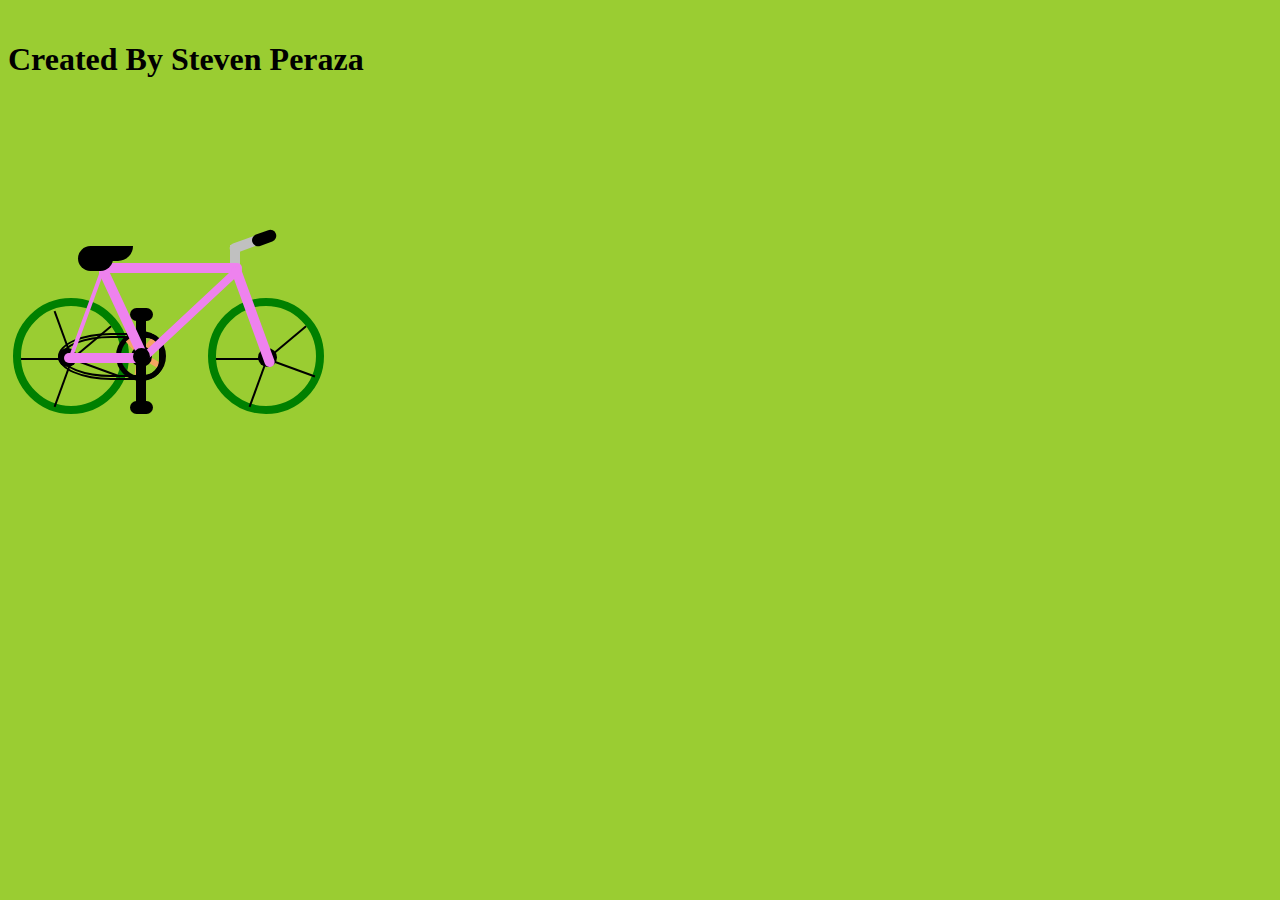
<file: Animacion Bicicleta/Index.html>
<!doctype html>
<html>
<head>
 
<title>BICYCLE</title>
<link rel="stylesheet" href="Index.css">
   <meta charset="utf-8">
   <meta name="viewport" content="width=device-width, initial-scale=1">
    </head>
 <body id="body">
  <div id="bike">
 <div id="frametop"></div>
   <div id="framechainstay"></div>
 <div id="framefork"></div>
   <div id="frameseattube"></div>
 <div id="frameseatstay"></div>
  <div id="framedowntube"></div>
   <div id="seat">
 <div id="base"> </div>
    <div id="nose"> </div>
  </div>
    <div id="handlebars">
  <div id="post"> </div>
    <div id="bar"> </div>
 <div id="handle"> </div>
   </div>
    <div id="a0"></div>
  <div id="backwheel">
   <div id="c1"> </div>
  <div id="c2"> </div>
   <div id="c3"> </div>
 <div id="c4"> </div>
   <div id="c5"> </div>
  </div>
    <div id="ab0"></div>
  <div id="fontwheel">
   <div id="c1"> </div>
 <div id="c2"> </div>
  <div id="c3"> </div>
    <div id="c4"> </div>
 <div id="c5"> </div>
  </div>
    <div id="pedal">
  <div id="b1"> </div>
    <div id="b2"> </div>
  <div id="b3"> </div>
    <div id="b4"> </div>
 <div id="b5"> </div>
   <div id="crc"> </div>
    </div>
  <div id="hw2">
    <div id="blc"> </div>
  </div>
   <div id="hw">
 <div id="blc2"> </div>
   </div>
 <div id="chain"></div>
   <div id="crc2">  </div>
 </div>
 <h1 >Created By Steven Peraza</h1>
   </body>
 </html>
</file>
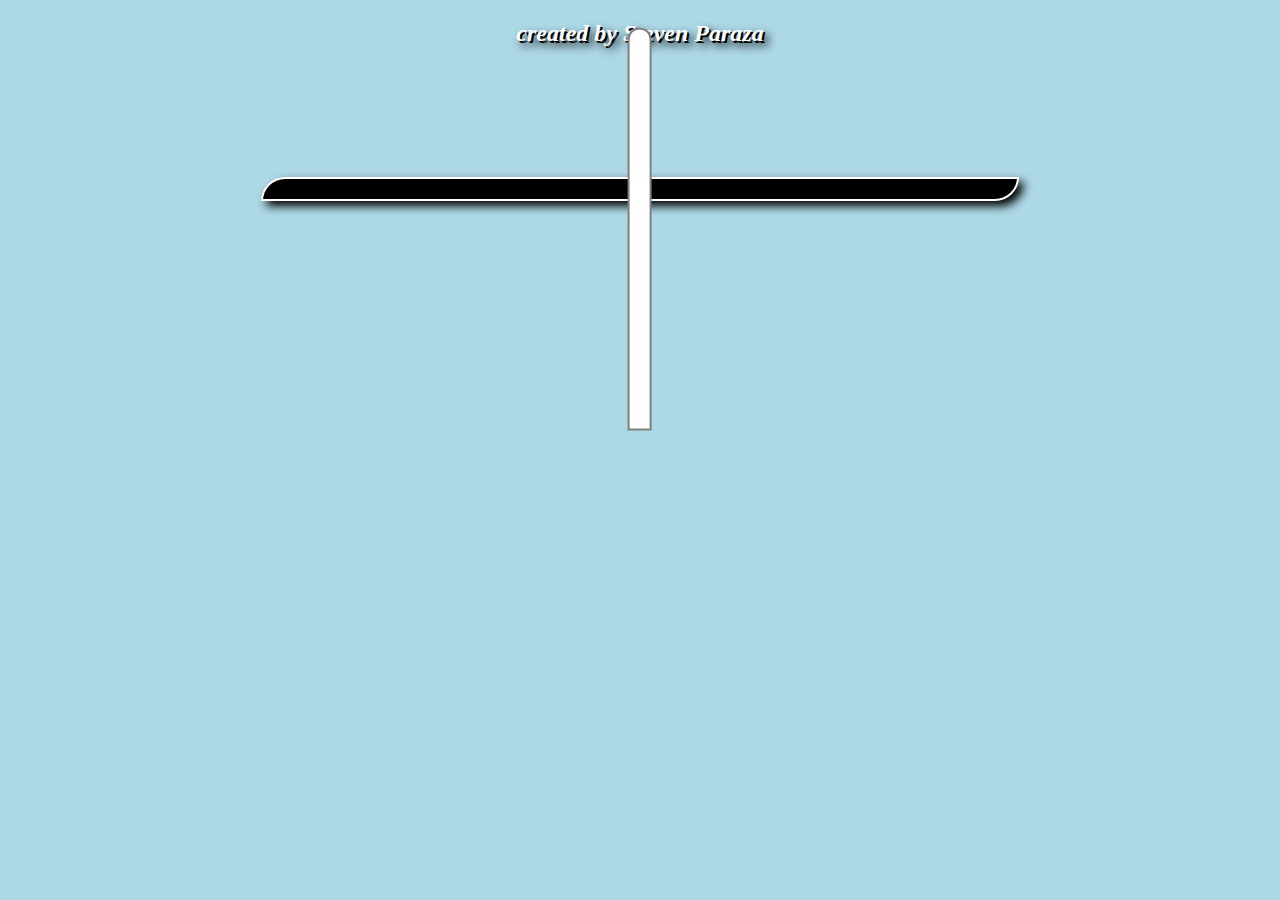
<file: Animation Fly/Index.HTML>
<!DOCTYPE html>
<html lang="my">
<head>
    <title>animation</title>
    <meta charset="UTF-8">
    <meta name="viewport" content="width=device-width, initial-scale=1.0">
     <meta name="author" content="mrkalilinux">
     <meta name="description" content="animation">
     <link rel="stylesheet" href="Index.css">
</head>
<body>
<h2>created by Steven Paraza</h2>
<div>
<p id="a"></p>
<p id="b"></p>
</div>
</file>
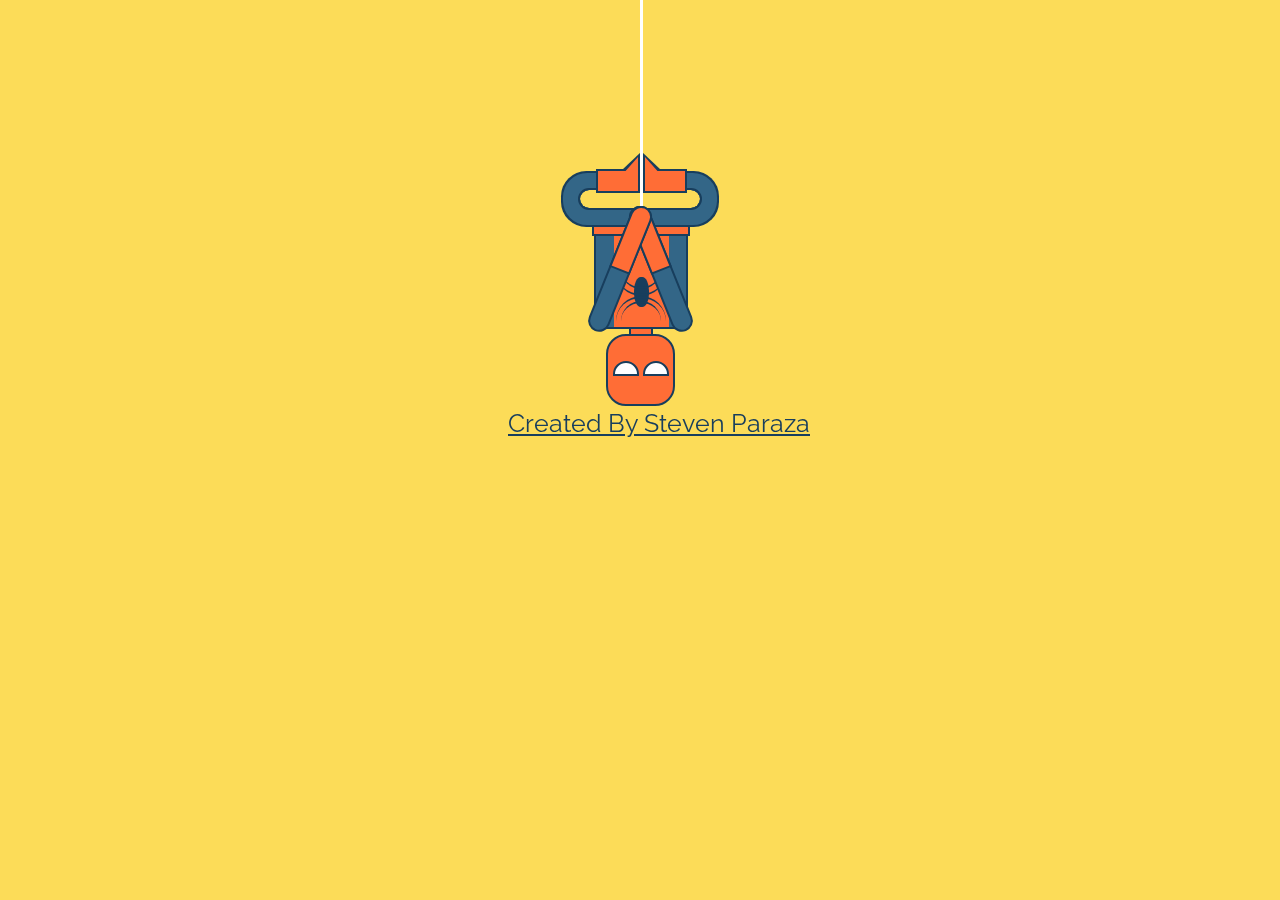
<file: Animation Spider man/Index.html>
<!DOCTYPE html>
<html>
<head>
    <title>Spiderman</title>
    <link href="https://fonts.googleapis.com/css?family=Raleway" rel="stylesheet">
    <link rel="stylesheet" href="Index.css">
        
    </style>
</head>
<body>
    <div class="container">
        <div class="spiderman">
            <div class="rope">
                <div class="legs">
                    <div class="boot-l">
                        <div class="boot1">
                            <div class="boot2"></div>
                        </div>
                    </div>
                    <div class="boot-r">
                        <div class="boot1">
                            <div class="boot2"></div>
                        </div>
                    </div>
                </div>
                <div class="costume">
                    <div class="cntr">
                        <div class="spider">
                            <div class="s1"></div>
                            <div class="s2"></div>
                            <div class="s3"></div>
                            <div class="s4"></div>
                        </div>
                    </div>
                    <div class="belt"></div>
                    <div class="hand-r">
                        <div class="hand1"></div>
                    </div>
                    <div class="hand-l">
                        <div class="hand1"></div>
                    </div>
                    <div class="neck"></div>
                    <div class="mask">
                        <div class="eye-l"></div>
                        <div class="eye-r"></div>
                    </div>
                    <div class="cover"></div>
                </div>
            </div>
        </div>
        <a href="https://github.com/StevenPeraza0301/Projects-and-exercises.git" target="_blank">Created By Steven Paraza</a>
    </div>
</body>
</html>
</file>
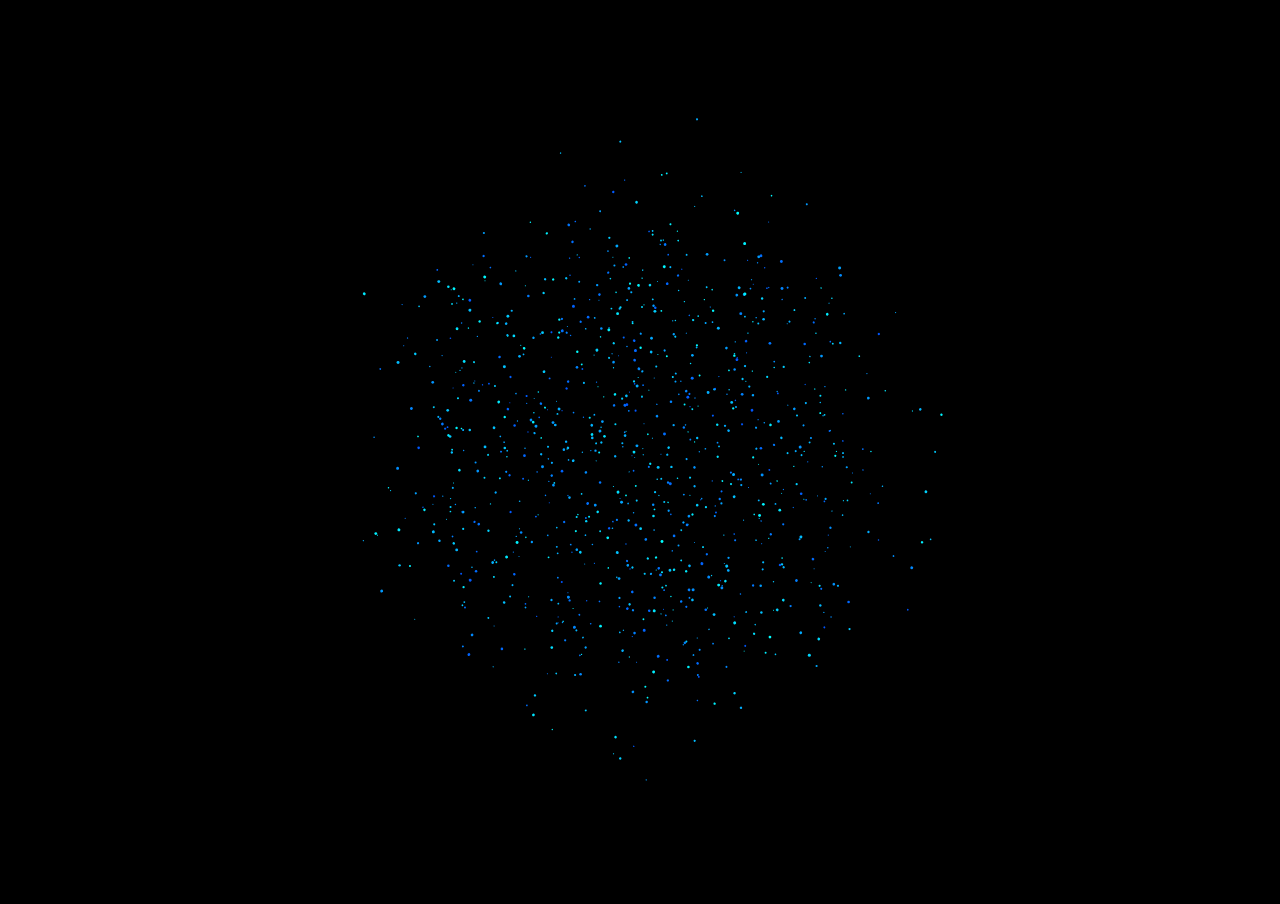
<file: React Loading Page/INdex.Html>
<!--
	NAME : Loader React
	DATE : November 5, 2020
	AUTHOR : lolo
-->
<!DOCTYPE html>
<html>
	<head>
		<title>Loader React</title>
	</head>
	<body>
		<canvas id="cnv"></canvas>
	</body>
</html>
<style>
body {
	padding:0;margin:0;
	overflow:hidden;
	position: fixed;
	background-color:#000;
}
@keyframes rotate{ 100%{transform:rotate(360deg)}}
   


</style>

<script>
"use strict";

let W, H, c, ctx;
let circles = [];
let load = false;

const random = (max=1, min=0) => Math.random() * (max - min) + min;

const repos = (a,b,c) => a+(b-a)*c;

const circle = {
	normal(x, y, r, c) {
		ctx.beginPath();
		ctx.fillStyle = c;
		ctx.arc(x+W/2, y+H/2, r, 0, 2*Math.PI);
		ctx.fill();
		ctx.closePath();
	},
	rotate(x, y, r, c, a){
		ctx.beginPath();
		ctx.save();
		ctx.fillStyle = c;
		ctx.translate(x+W/2 , y+H/2 );
		ctx.rotate(a);
		ctx.arc(x, y, r, 0, 2*Math.PI);
		ctx.fill();
		ctx.closePath();
		ctx.restore();
	}
};

class Circle {
	constructor(radX, radY, a, rotate) {
		this.radX = radX;
		this.radY = radY;
		this.a = a;
		this.rotate = rotate ;
		this.x = random(W,-W);
		this.y = random(H,-H);
		this.angle = random(Math.PI * 2);
		this.rad = random(1.5, 0.5);
		this.sx = random(100);
		this.sy = 100;
		this.color = 'hsl(' + random(220, 180) + ', 100%, 50%)';
	}
	draw() {
		if(this.rotate)circle.rotate(this.x, this.y, this.rad, this.color, this.a);
		else circle.normal(this.x, this.y, this.rad, this.color);
	}
	check(){
	   if(load){
			this.x = repos(this.x,this.x0,  0.04);
 			this.y = repos(this.y,this.y0,  0.04);
		} 
		else {
			this.x = repos(this.x, this.x1, 0.04);
 			this.y = repos(this.y, this.y1,  0.04);
		} 
	}
	update() {
		this.angle += 0.005;
		this.x0 = this.radX * Math.cos(this.angle);
		this.y0 = this.radY * Math.sin(this.angle);
		this.x1 = this.sx * Math.cos(this.angle);
		this.y1 = this.sy * Math.sin(this.angle);
	}
	run(){
		this.update();
		this.check();
		this.draw();
	}
}

const createCircles = () =>{
	let i;
	for(i=0; i<300; i++){
		let x = random(130, 120);
		let y = random(40, 30);
		circles.push(new Circle(x, y));
	}
	for(i=0; i<100; i++){
		let x = random(25);
		let y = random(25);
		circles.push(new Circle(x, y));
	}
	for(i=0; i<600; i++){
		let x = random(120, 110);
		let y = random(40, 30);
		let a = i%2===0 ? 2 : -2;
		circles.push(new Circle(x, y, a, true));
	}
};

const animate = () => {
	ctx.clearRect(0, 0, W, H);
	circles.forEach(x => x.run());
	requestAnimationFrame(animate);
};

const init = () => {
	c = document.getElementById("cnv");
	c.width = W = window.innerWidth;
	c.height = H = window.innerHeight;
	ctx = c.getContext("2d");
	createCircles();
	setInterval(()=>{load = load ? false : true},3500);
	setTimeout(()=>c.style.animation='rotate 15s linear infinite',3500);	
	requestAnimationFrame(animate);
};

onload = init;

</script>
</file>
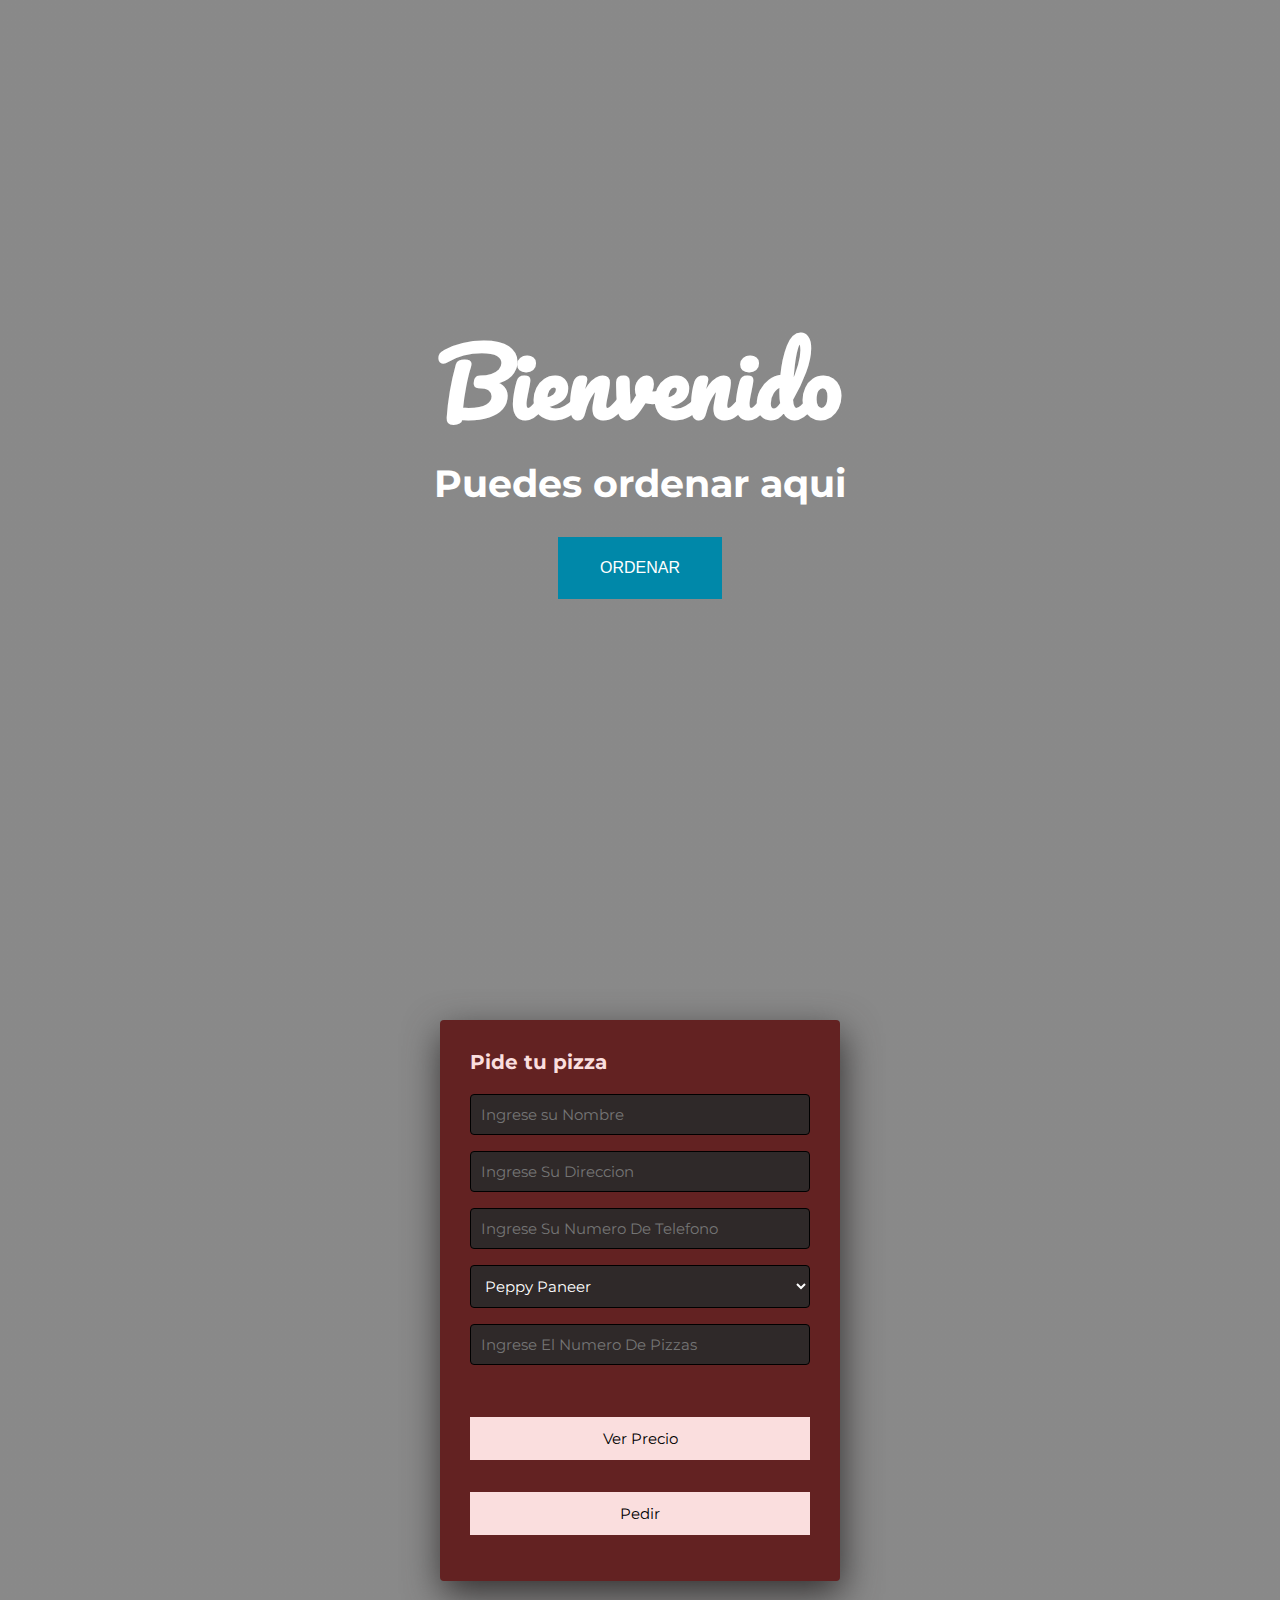
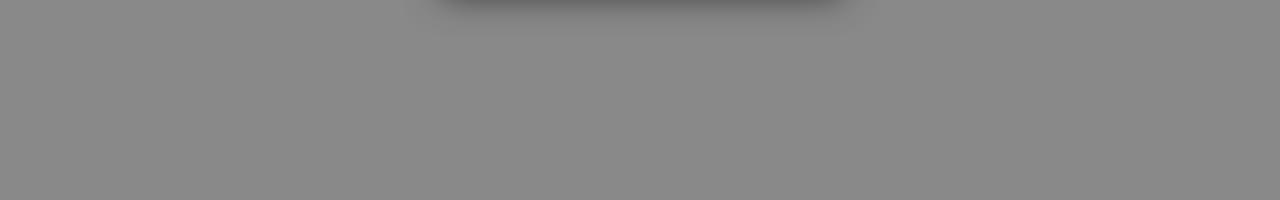
<file: Pizzeria/ordeht.html>
<!DOCTYPE html>
<html lang="en">
<head>
	<meta charset="UTF-8">
	<meta name="viewport" content="width=device-width, initial-scale=1.0">
	<link rel="stylesheet" type="text/css" href="CSS/csorde.css">
	<title>Ordenar</title>
	<div class="header">
	<div class="pedir">
		<h1>Bienvenido</h1>
		<h3>Puedes ordenar aqui</h3>
		<a href="#ordesec"><button>ORDENAR</button>
	</div>
	</div>

	<form action="phpe.php" method="post">
	<a class="ordesec" id="ordesec">
	<section class="form-register">
		   		<h4>Pide tu pizza</h4>
		    	<input class="controls" type="text" name="nombres" id="nombres" placeholder="Ingrese su Nombre" required="true">
		   		<input class="controls" type="text" name="Direccion" id="Direccion" placeholder="Ingrese Su Direccion" required="true">
		   		<input class="controls" type="number" name="Telefono" id="Telefono" placeholder="Ingrese Su Numero De Telefono"required="true">
		    	<select class="controls" name="pizzas" id="pizzas" required="true">
  				<option value="1">Peppy Paneer</option>
  				<option value="2">Mexican Green</option>
  				<option value="3">Veggie Paradice</option>
  				<option value="4">Vegetariana</option>
				</select>
		    	<input class="controls" type="number" name="numerop" id="numerop" placeholder="Ingrese El Numero De Pizzas" required="true">
		    	<h4 id="precio1" align="center"></h4>
		    	<h3 id= "desea" align="center" font-size = "5px"></h3>
		    	<input class="botons" type="button" value="Ver Precio" onclick="precio()">
		  		<input class="botons" type="submit" value="Pedir" onclick="eleccion()">
  	</section>
  	</a>
  	</form>
</head>
<body>
	<script type="text/javascript">

	function precio (){
		var cod = document.getElementById("pizzas").value;
		var numerop = document.getElementById("numerop").value;
		if (cod == 1) {
			document.getElementById("precio1").innerHTML = ("Su precio es " + 11000*numerop +"₡");
			document.getElementById("desea").innerHTML = "Si desea continuar la compra presione Pedir";
		}if  (cod == 2) {
			document.getElementById("precio1").innerHTML = ("Su precio es " + 9800*numerop+ "₡");
			document.getElementById("desea").innerHTML = "Si desea continuar la compra presione Pedir";
		}if (cod == 3) {
			document.getElementById("precio1").innerHTML = ("Su precio es " + 8600*numerop+"₡");
			document.getElementById("desea").innerHTML = "Si desea continuar la compra presione Pedir";
		}if (cod == 4) {
			document.getElementById("precio1").innerHTML = ("Su precio es " + 7500*numerop+"₡");
			document.getElementById("desea").innerHTML = "Si desea continuar la compra presione Pedir";
		}
	}
	</script>

</body>
</html>
</file>
<file: Animacion Bicicleta/Index.css>
#body{
    background:yellowgreen;}
    #bike{
    position:relative;
    top:130px;
    left:0px;
    }
    #a{
    width:340px;
    height:250px;
    position:relative;
    margin:25px 0;}
    #fontwheel{
    width: 100px;
    height: 100px;
    position:absolute;
    top:160px;
    border: 8px solid green;
    border-radius:50%;;
    left:200px;
    animation:abc 1s infinite;
    }
    #backwheel{
    width: 100px;
    height: 100px;
    position:absolute;
    top:160px;
    border: 8px solid green;
    border-radius:50%;
    left:5px;
    animation: abc 1s infinite;
    }
    #a0,#ab0{
    position:absolute;
    top:210px;
    left:50px;
    border-radius:50%;
    background: black;
    width:19px;
    height:19px;
    }
    #ab0{
    position:absolute;
    top:210px;
    left:250px;
    background:black;}
    #c1,#c2,#c3,#c4,#c5{
    height:2px;
    width:51px;
    background:#000;
    position:absolute;
    top:52px;
    transform-origin:100% 50%;
    }
    #c2{
    transform:rotate(70deg);
    }
    #c3{
    transform:rotate(140deg);}
    #c4{
    transform:rotate(200deg);}
    #c5{
    transform:rotate(290deg);}
    #frametop{
    border-radius:5px;
    z-index:2;
    background:violet;
    height:10px;
    position:absolute;
    width:144px;
    top:125px;
    left:90px;
    }
    #framechainstay{
    border-radius:5px;
    z-index:2;
    background:violet;
    height:10px;
    position:absolute;
    width:85px;
    top:215px;
    left:56px;
    }
    #framefork{
    border-radius:5px;
    z-index:2;
    background:violet;
    height:100px;
    position:absolute;
    width:10px;
    top:125px;
    left:110px;
    transform:rotate(-25deg);
    }
    #frameseattube{
    border-radius:5px;
    z-index:2;
    background:violet;
    height:107px;
    position:absolute;
    width:10px;
    top:125px;
    left:240px;
    transform:rotate(-20deg);
    }
    #frameseatstay{
    border-radius:5px;
    z-index:2;
    background:violet;
    height:4px;
    position:absolute;
    width:100px;
    top:170px;
    left:30px;
    transform:rotate(-70deg);
    }
    #framedowntube{
    border-radius:5px;
    z-index:2;
    background:violet;
    height:8px;
    position:absolute;
    width:130px;
    top:170px;
    left:120px;
    transform:rotate(-43deg);
    }
    
    #handle{
    position:relative;
    left:204px;
    top:112.5px;
    width:25px;
    height: 12px;
    background-color: black;
    border-radius:20px;
    transform-origin:0% 50%;
    transform:rotate(-20deg) 
    translate(43px);
    }
    #post{
    top:107px;
    width:10px;
    height:20px;
    position:absolute;
    background: silver;
    left:222px;
    }
    #bar{
    position:absolute;
    top:107px;
    left:222px;
    width:45px;
    height:10px;
    background:silver;
    border-radius:20px;
    transform-origin:0% 50%;
    Transform: rotate(-20deg);
    }
    #seat{
    background:black;
    position:absolute;
    left:70px;
    border-radius:20px;
    z-index:3;
    top:108px;
    }
    #base{
    width: 35px;
    height: 25px;
    }
    #nose{
    width: 35px;
    height: 15px;
    background:black;
    position: absolute;
    top: 0px;
    left: 20px;
    border-bottom-right-radius:20px;
    }
    @keyframes abc{
    0%{
    transform: rotate(0deg);
    }
    5%{
    transform:rotate(10deg);
    }
    10%{
    transform:rotate(20deg);
    }
    15%{
    transform:rotate(30deg);
    }
    20%{
    transform:rotate(40deg);
    }
    25%{
    transform: rotate(50deg);
    }
    30%{
    transform:rotate(60deg);
    }
    35%{
    transform:rotate(70deg);
    }
    40%{
    transform:rotate(80deg);
    }
    45%{
    transform:rotate(90deg);
    }
    50%{
    transform: rotate(100deg);
    }
    55%{
    transform:rotate(110deg);
    }
    60%{
    transform:rotate(120deg);
    }
    65%{
    transform:rotate(130deg);
    }
    70%{
    transform:rotate(140deg);
    }
    75%{
    transform: rotate(150deg);
    }
    80%{
    transform:rotate(160deg);
    }
    85%{
    transform:rotate(170deg);
    }
    90%{
    transform:rotate(180deg);
    }
    95%{
    transform:rotate(190deg);
    }
    100%{
    transform:rotate(200deg);}
    }
    #pedal{
    position:absolute;
    top:193px;
    left:108px;
    width:40px;
    height:40px;
    border:5px solid black;
    border-radius:50%;
    animation: na 2s infinite;
    }
    #crc{
    background:black;
    width:21px;
    height: 21px;
    border-radius: 50%;
    position: absolute;
    left:10px;
    top:9.5px;
    }
    #b1,#b2,#b3,#b4,#b5{
    height:6px;
    width:20px;
    background:sandybrown;
    transform-origin:100% 50%;
    position:absolute;
    top:16px;
    }
    #b1{
    transform: rotate(-10deg);
    }
    #b2{
    transform:rotate(50deg);
    }
    #b3{
    transform:rotate(130deg);
    }
    #b4{
    transform:rotate(210deg);
    }
    #b5{
    transform:rotate(280deg);}
    #hw{
    width: 10px;
    height:55px;
    background:#000;
    position:absolute;
    top:170px;
    left:128px;
    animation:na 2s infinite;
    transform-origin:50% 90%;
    border-radius: 9px;
    }
    #hw2{
    width: 10px;
    height:55px;
    background:#000;
    position:absolute;
    top:220px;
    left:128px;
    z-index:2;
    animation:na 2s infinite;
    transform-origin:50% 0%;
    border-radius: 9px;
    }
    #blc{
    position: absolute;
    top:43px;
    left:-5.7px;
    width:23px;
    height:13px;
    background: #000;
    border-radius:10px;}
    #blc2{
    position: absolute;
    top:0px;
    left:-6px;
    height:13px;
    width:23px;
    background: #000;
    border-radius: 10px;
    }
    @keyframes na{
    0%{transform:rotate(0deg);
    }
    10%{transform:rotate(35deg);
    }
    20%{transform:rotate(70deg);
    }
    30%{transform:rotate(105deg);
    }
    40%{transform:rotate(140deg);
    }
    50%{transform:rotate(175deg);
    }
    60%{transform:rotate(210deg);
    }
    70%{transform:rotate(245deg);
    }
    80%{transform:rotate(280deg);
    }
    90%{transform:rotate(315deg);
    }
    100%{transform:rotate(350deg);
    }
    }
    #chain{
    width: 96px;
    height: 37px;
    border:5px double #000;
    position:absolute;
    top:196px;
    left:50px;
    border-bottom-left-radius:50%;
    border-top-left-radius:50%;
    border-top-right-radius:17px;
    border-bottom-right-radius:20px;
    transform:translate(0px,-1px);
    }
    #crc2{
    position:absolute;
    top:210px;
    left:125px;
    width: 17px;
    height: 17px;
    background:#000;
    border-radius: 50%;
    z-index:2;
    }
</file>
<file: Animation Fly/Index.css>
body {
    background-color:lightblue;
    animation-name:test;
    animation-duration:4s;
    animation-iteration-count:infinite ;
    animation-delay:2s;
    -webkit-animation-name:test;
    -webkit-animation-duration:4s;
    -webkit-animation-iteration-count:infinite;
    -webkit-animation-delay:2s;
}

@keyframes test {
    0% {
        background-color:red;
    }
    25% {
        background-color:green;
    }
    50% {
        background-color:pink;
    }
    85% {
        background-color:blue;
    }
    100% {
        background-color:darkblue;
    }
}
@-webkit-keyframes test {
    0% {
        background-color:red;
    }
    25% {
        background-color:green;
    }
    50% {
        background-color:pink;
    }
    85% {
        background-color:blue;
    }
    100% {
        background-color:yellow;
    }
}
h2 {
    text-align:center;
    color:white;
    text-shadow:2px 2px black,5px 5px 10px black;
    font-weight:bold;
    font-style:italic;
    animation-name:text;
    animation-duration:6s;
    animation-delay:2s;
    animation-iteration-count:infinite ;  
    -webkit-animation-name:text;
    -webkit-animation-duration:6s;
    -webkit-animation-delay:2s;
    -webkit-animation-iteration-count:infinite;
}

@keyframes text {
    0% {
        transform:rotateY(0deg);
        text-shadow:2px 2px yellow,5px 5px 10px yellow;
    }
    50% {
        transform:rotateY(300deg);
        text-shadow:2px 2px blue,5px 5px 10px blue;
    }
    80% {
        transform:rotateY(-300deg);
        text-shadow:2px 2px red,5px 5px 10px red;
    }
    100% {
        transform:rotateY(0deg);
        text-shadow:2px 2px green,5px 5px 10px green;
    }
}

@-webkit-keyframes text {
    0% {
        -webkit-transform:rotateY (0deg);
        text-shadow:2px 2px yellow,5px 5px 10px yellow;
        }
    50% {
        -webkit-transform:rotateY(300deg);
        text-shadow:2px 2px blue,5px 5px 10px blue;   
    }
    80% {
        -webkit-transform:rotateY(-300deg);
        text-shadow:2px 2px red,5px 5px 10px red;
    }
    100% {
        -webkit-transform:rotateY(0deg);
        text-shadow:2px 2px green,5px 5px 10px green;
    }
}

div {
    width:60%;
    height:200px;
    margin:auto;
    margin-top:130px;
}
#a {
    background-color:black;
    border:2px solid white;
    width:80%;
    padding:10px;
    border-radius:30px 0 30px 0;
    width:auto;
    animation-name:lol;
    animation-duration:6s;
    animation-delay:2s;
    animation-iteration-count:infinite;
    animation-direction:alternate;
    box-shadow:5px 5px 10px black;
    -webkit-animation-name:lol;
    -webkit-animation-duration:6s;
    -webkit-animation-delay:2s;
    -webkit-animation-iteration-count:infinite;
    -webkit-animation-direction:alternate;
    
}

@keyframes lol {
    0% {
        transform:rotate(0deg);
    }
    50% {
        transform:rotate(3000deg);
    }
   100% {
       transform:rotate(0deg);
   }
}

@-webkit-keyframes lol {
    0% {
        -webkit-transform:rotate(0deg);
            }
     50% {  -webkit-transform:rotate(3000deg);
    }
    100% {
        -webkit-transform:rotate(0deg);
    }
}
#b {
    padding:10px;
    width:50%;
    background-color:white;
    border:2px solid grey;
    margin:auto;
    margin-bottom:0%;
    transform:rotate(90deg);
    -webkit-transform:rotate(90deg);
    border-radius:30px 0 0 30px;
}
</file>
<file: Animation Spider man/Index.css>
:root{
    --red: #ff6d36;
    --blue: #336687;
    --border: #183e5d;
}
body{
    padding: 0;
    margin: 0;
    background-color: #fcdc58;
}
.container{
    height: 500px;
    width: 350px;
    position: absolute;
    margin: auto;
    top:0;
    left: 0;
    right: 0;
    }
.rope{
    height: 218px;
    width: 2.5px;
    background-color: white;
    position: relative;
    left:175px;
    animation:swing 2s infinite;
    -webkit-animation:swing 2s infinite;
}
@keyframes swing{
    50%{
        transform: translateY(-28px);
    }
}
@-webkit-keyframes swing{
    50%{
        -webkit-transform: translateY(-28px);
    }
}
.legs{
    height: 18px;
    width: 120px;
    border-radius: 50px ;
    background-color: transparent;
    box-shadow: 0 0 0 2px var(--border),
                0 0 0 17px var(--blue),
                0 0 0 19px var(--border);
    position: relative;
    top:190px;
    right: 60px;
}
.boot-l,.boot-r{
    height: 20px;
    width: 40px;
    background-color: var(--red);
    position: relative;
    border:2px solid var(--border);
}
.boot-l{
    bottom: 21px;
    left:16px;
}
.boot-r{
    bottom: 45px;
    transform: rotateY(180deg);
    -webkit-transform:rotateY(180deg);
    left:62.5px;
}
.boot1{
    width: 0;
    height: 0;
    border-bottom:18px solid var(--border);
    border-left:19px solid transparent;
    position: relative;
    bottom: 19px; 
    left:23.5px;
}
.boot2{
    width: 0;
    height: 0;
    border-bottom:18px solid var(--red);
    border-left:16px solid transparent;
    position: relative;
    right: 19px;
    top:4.5px;
}
.costume{
    height:100px;
    width: 90px;
    background-color: var(--blue);
    border:2px solid var(--border);
    position: relative;
    top:207px;
    right: 46px; 
}
.cntr{
    height:100px;
    width: 55px;
    background-color: var(--red); 
    position: relative;
    left:18px;
}
.spider{
    height: 30px;
    width: 15px;
    background-color: var(--border);
    border-radius: 45%;
    position: relative;
    top:50px;
    left:20px;
}
.s1,.s3{
    height:120px;
    width: 40px;
    border-radius: 0 0 22px 22px;
    border-bottom:2px solid var(--border); 
    position: relative;
}
.s2,.s4{
    height:120px;
    width: 50px;
    border-radius: 0 0 25px 25px;
    border-bottom:2px solid var(--border); 
    position: relative;
}
.s1{
    bottom: 110px;
    right: 13px;
}
.s2{
    bottom: 225px;
    right: 18px;
}
.s3,.s4{
    transform: rotateX(180deg);
    -webkit-transform:rotateX(180deg);
}
.s3{
    bottom: 220px;
    right: 13px;
}
.s4{
    bottom: 347px;
    right: 18px;
}
.belt{
    height: 7px;
    width:94px;
    background-color: var(--red); 
    border:2px solid var(--border);
    right: 4px;
    bottom: 102px;
    position: relative;
}
.hand-r,.hand-l{
    height: 130px;
    background-color: var(--blue);
    width:18px;
    border:2px solid var(--border);
    border-radius: 20px;
    position: relative;
    transform-origin: bottom;
    -webkit-transform-origin:bottom;
}
.hand-r{
    bottom: 141px;
    left:79px;
    transform: rotate(-22deg);
    -webkit-transform: rotate(-22deg);
}
.hand-l{
    bottom: 275px;
    transform:rotate(22deg);
    -webkit-transform:rotate(22deg);
    right: 12px;
}
.hand1{
    height: 65px;
    background-color: var(--red);
    width:18px;
    border:2px solid var(--border);
    border-radius: 20px 20px 0 0;
    position: relative;
    right: 2px;
    bottom: 2px;
}
.neck{
    background-color: var(--red);
    height: 6px;
    width: 20px;
    position: relative;
    bottom: 279px;
    left:33px;
    border:2px solid var(--border);
}
.mask{
    height: 68px;
    width: 65px;
    background-color: var(--red);
    position: relative;
    bottom: 282px;
    border-radius: 20px;
    border:2px solid var(--border);
    left:10px;
}
.eye-l,.eye-r{
    height: 11px;
    width: 22px;
    background-color: white;
    border-radius:22px 22px 0 0;
    border:2px solid var(--border);
    position: relative;
}
.eye-l{
    top:25px;
    left:35px;
    transform-origin: bottom;
    -webkit-transform-origin: bottom;
}
.eye-r{
    top:10px;
    left:5px;
}
.cover{
    height: 50px;
    width: 2.5px;
    position: relative;
    bottom: 540px;
    left:44px;
    background-color:white;
}
a{
    position: relative;
    top:190px;
    left:43px;
    font-size: 25px;
    color:var(--border);
    font-family: 'Raleway',sans-serif;
}
</file>
<file: Pizzeria/CSS/csorde.css>
/* ordeht.html */
@import url('https://fonts.googleapis.com/css?family=Montserrat:500&display=swap');
@import url('https://fonts.googleapis.com/css?family=Pacifico&display=swap');
*{
    box-sizing: border-box;
    margin: 0;
    padding: 0;
}



/* header */


.header{
    width: 100%;
    min-height: 100vh;
    background:linear-gradient(
        rgba(20,20,20, .5),
        rgba(20,20,20, .5)),
        url("https://www.paisley.dariopizzeria.com/SiteContent/Images/HomePageHeader/HomePageHeader_129_68591.jpg") no-repeat fixed center;
    position: relative;
    z-index: 1;
    background-size: cover;
    display: flex;
    justify-content: flex-end;
    align-items: center;
    /*padding: 20px 5%;*/
}
.ordesec {
    width: 100%;
    min-height: 100vh;
    background:linear-gradient(
        rgba(20,20,20, .5),
        rgba(20,20,20, .5)),
        url("https://cdn.pixabay.com/photo/2020/03/21/02/26/pizza-4952508_960_720.jpg") no-repeat fixed center;
    position: relative;
    z-index: 1;
    background-size: cover;
    display: flex;
    justify-content: flex-end;
    align-items: center;
    padding: 20px 5%;
}
.pedir{
     display: flex;
    justify-content: center;
    flex-direction: column;
    text-align: center;
    width: 90%;
    margin: 0 auto;
}
.pedir h1 {
    font-family:  "Pacifico", sans-serif;
    font-size: 90px;
    color: #fff;
    margin-top: 0px;
}
.pedir h3 {
    color: #fff;
    font-size: 38px;
    font-family: "Montserrat", sans-serif;

}
.pedir button{
background: #0088a9;
    border: none;
    color: #fff;
    padding: 22px 42px;
    text-align: center;
    text-decoration: none;
    display: inline-block;
    font-size: 16px;
    margin: 30px 0 0 0;

}
.pedir button:hover{
    color: rgba(255, 255, 255, 1) !important;
  box-shadow: 0 4px 16px rgba(49, 138, 172, 1);
  transition: all 0.2s ease;
  background-color: red;

}
/* Formulario */


.form-register {
  width: 400px;
  background: #632222;
  padding: 30px;
  margin: auto;
  margin-top: 100px;
  border-radius: 4px;
  font-family: 'Montserrat';
  color: #FADEDE;
  box-shadow: 2px 13px 37px #343131;
}


.form-register h4 {
  font-size: 20px;
  margin-bottom: 20px;
}

.controls {
  width: 100%;
  background: #2F2929;
  padding: 10px;
  border-radius: 4px;
  margin-bottom: 16px;
  border: 1px solid black;
  font-family: 'Montserrat';
  font-size: 15px;
  color: white;
}

.form-register p {
  height: 40px;
  text-align: center;
  font-size: 18px;
  line-height: 40px;
}

.form-register a {
  color: white;
  text-decoration: none;
}

.form-register a:hover {
  color: white;
  text-decoration: underline;
}

.form-register .botons {
  width: 100%;
  background: #FADEDE;
  border: none;
  padding: 12px;
  color: black;
  margin: 16px 0;
  font-family: 'Montserrat';
  font-size: 15px;
}
.form-register .botons:hover{
    cursor: pointer;
    background-color: #2F2929 ;
}
</file>
